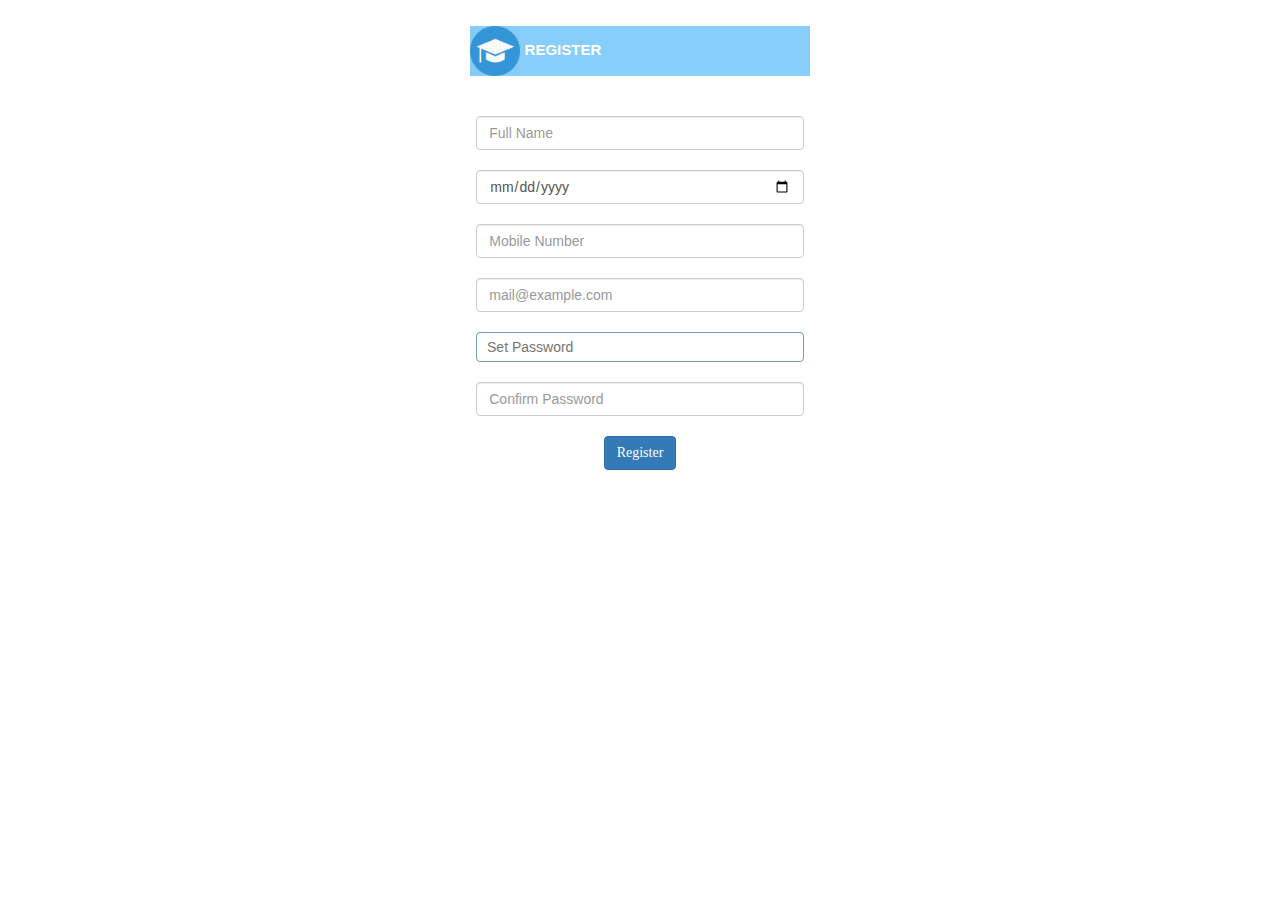
<file: index.html>
<!DOCTYPE html>
<html>
    <head>
        <title>FORM VALIDATION</title>
        <meta charset="UTF-8">
        <meta name="viewport" content="width=device-width, initial-scale=1.0">
        <link rel="stylesheet" href="https://maxcdn.bootstrapcdn.com/bootstrap/3.4.1/css/bootstrap.min.css">
        <link rel="stylesheet" href="style.css">
        <script src="https://ajax.googleapis.com/ajax/libs/jquery/3.5.1/jquery.min.js"></script>
        <script src="https://maxcdn.bootstrapcdn.com/bootstrap/3.4.1/js/bootstrap.min.js"></script>
        <script type="text/javascript" src = "reg-script.js"></script>
    </head>
    <body>
         <center class="solid">
            
    <form> 
        <form class="form-inline" >
        
        <div class = "nav" class="navbar fixed-top navbar-light bg-light">
            <img class="i1" src="assets/icon.jpg" alt="image" height="50" width="50">  
               <b>REGISTER</b>
        </div><br><br>
        
        <div class="row form-group">
            <input style="width:25%;" type="text" id="fullname" class="form-control" placeholder="Full Name" required>
            <div id="fullname">    
            </div><br>
             <input style="width:25%;" type="date" id="DOB" class="form-control" placeholder="Date of Birth" required>
             <div id="DOB"></div><br>
             <input style="width:25%;" type="number" id="mobile" class="form-control" placeholder="Mobile Number" required><div id="mob"></div><br>
             <input style="width:25%;" type="email" id="username" class="form-control" placeholder="mail@example.com" required><div id="user"></div><br>
              <input type="password" id="psw" name="psw" pattern="(?=.*\d)(?=.*[a-z])(?=.*[A-Z]).{8,}" placeholder="  Set Password" title="Must contain at least one number and one uppercase and lowercase letter, and at least 8 or more characters" required><div></div><br>
             <input style="width:25%" type="password" id="password" class="form-control" placeholder="Confirm Password" required><div id="confirm"> </div><br>
              <button class="btn btn-primary" onclick="validate();" >Register</button>
         </div>
         </form>
     </form>
             <div id="data" align="center">
                  <h3>Password must contain the following:</h3>
                  <p id="letter" class="invalid">A <b>lowercase</b> letter</p>
                  <p id="capital" class="invalid">A <b>capital (uppercase)</b> letter</p>
                  <p id="number" class="invalid">A <b>number</b></p>
                  <p id="length" class="invalid">Minimum <b>8 characters</b></p>
            </div>


    </body>
</html>
</file>
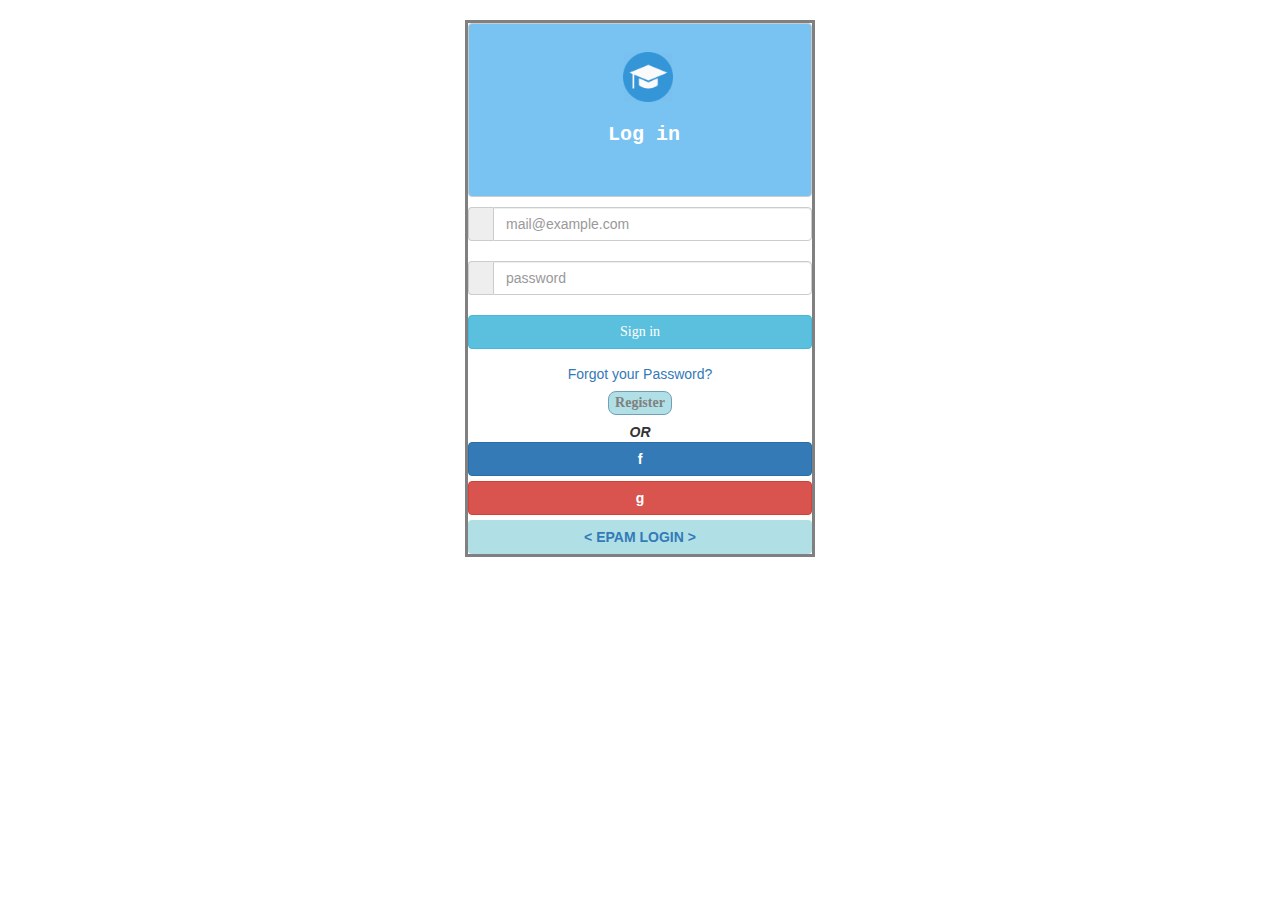
<file: login.html>
<!DOCTYPE html>
<html>
    <head>
        <title>FORM VALIDATION</title>
        <meta charset="UTF-8">
        <meta name="viewport" content="width=device-width, initial-scale=1.0">
        <link rel="stylesheet" href="https://maxcdn.bootstrapcdn.com/bootstrap/3.4.1/css/bootstrap.min.css">
        <link rel="stylesheet" href="style.css">
        <script src="https://ajax.googleapis.com/ajax/libs/jquery/3.5.1/jquery.min.js"></script>
        <script src="https://maxcdn.bootstrapcdn.com/bootstrap/3.4.1/js/bootstrap.min.js"></script>
        <script type="text/javascript" src = "login-script.js"></script>
    </head>
    <body>
    <table align = "center"border="3" bordercolor="grey" width=350 style="margin-top: 20px"><td>
        <pre class="navpre" style="background-color: #79C3F2;text-align: center;"> 
            <img src="assets/icon.jpg" alt="Log In" height="50" width="50">          
           <div align="center"> <b style="color:white;font-size: 20px">Log in</b></div>
        </pre>
       <form>   
        <div class="form-group">
            <div class="input-group">
               <span class="input-group-addon"><i class="fa fa-user"></i></span>
                <input type="text" class="form-control" name="username" id = "username"placeholder="mail@example.com" required="required">
            </div>
            <br><div id = "a"></div>
            <div class="input-group">
                <span class="input-group-addon"><i class="fa fa-lock"></i></span>
                <input type="password" class="form-control" id = "pwd"name="password" placeholder="password" required="required">
            </div>
            <br><div id = "b"></div>
            <button type="submit" onclick="validate()" class="btn btn-info btn-block login-btn">Sign in</button>
        </div>
        <div  style="text-align: center;">
            
            <a href="#" class="text-dark">Forgot your Password?</a><br>
            <div class="btn text-dark" >
            <button id = "register"><b>Register</b></button>
           </div>
            <div class="or-seperator" ><b><i>OR</i></b></div>

        </div>

        <div class="text-center social-btn">
            <div class="text-center">
            <a href="https://www.facebook.com/" class="btn btn-primary btn-block"><b><center>f</center></b></a>
           
            <a href="https://www.google.com/" class="btn btn-danger btn-block"><b><center>g</center></b></a>
            <a href="#" class="btn btn-block" style="background-color: powderblue"><b><center>< EPAM LOGIN ></center></b></a>
         </div>
        </div>  
        
            </form>
        </table>
    </body>
</html>
</file>
<file: style.css>
#data {
  display:none;
  background: #f1f1f1;
  color: #000;
  position: fit-content;
  padding: 20px;
  margin-top: 10px;
  margin-left: 420px;
  margin-right: 450px;
}

 
#data ,p {
  padding: 10px 35px;
  font-size: 18px;
}

/* Add a green text color and a checkmark when the requirements are right */
.valid {
  color: green;
}

.valid:before {
  position: relative;
  left: -35px;
  content: "✔";
}

/* Add a red text color and an "x" when the requirements are wrong */
.invalid {
  color: red;
}

.invalid:before {
  position: relative;
  left: -35px;
  content: "✖";
}
.nav{
background-color: lightskyblue;
width: 26.5%;
color:white;
margin-top:2%;
font-size : 15px;
text-align: left;
}
 .inner-addon .glyphicon {
              position: absolute;
              padding: 10px;
              pointer-events: none;
            }
            .left-addon .glyphicon  { left:  0px;}
            .right-addon .glyphicon { right: 0px;}

            .left-addon input  { padding-left:  30px; }
            .right-addon input { padding-right: 30px; }
            input{
                border-style:solid;
                border:none;
                border-width:1px;
                border:1px solid #729fb8;
                height: 30px;
                border-radius: 4px;
                width :25%;
            }
            button{
                border-radius: 8px;
                color:white;
                border-style:solid;
                border:none;
                border-width:0.5px;
                border:1px solid #729fb8;
                font-family: Verdana;
            }
 #b1{
   background-color: lightskyblue;
 width : 25%;
 height : 35px;
            }
#b2{
     background-color: #4e69aa;
     width: 25%;
            }
 #b3{
      background-color: #d9463e;
      width : 25%;
            }
 #b4{  background-color: #e1e114;
 width : 25%;
 height : 35px;
            }
hr{
    width: 25%;
  }


.input-icons i { 
    position: absolute; 
        } 
          
.input-icons { 
  width: 100%; 
  margin-bottom: 10px; 
        } 
          
.icon { 
    padding: 10px; 
    min-width: 40px; 
        }
#register
{
  background-color: powderblue;
  color: grey;
}
</file>
